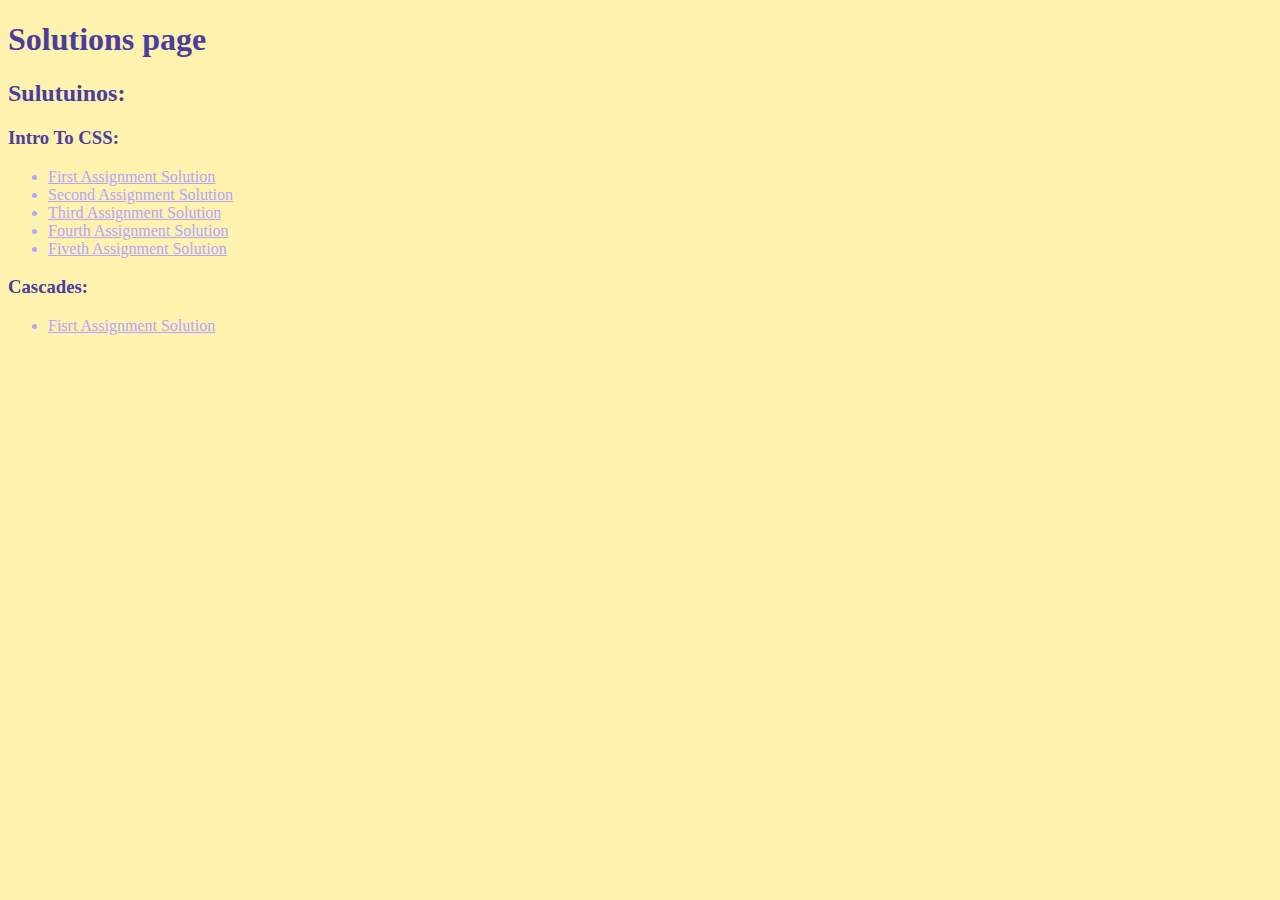
<file: index.html>
<!DOCTYPE html>
<html>
    <head>
    <link rel = "stylesheet" href = "siteStyle.css">
    </head>

    <body>
        <header>
            <h1 class = "primary" id = "title">Solutions page</h1>
        </header>
        <main>
            <h2>Sulutuinos:</h2>
            <h3>Intro To CSS:</h3>
                <ul>
                    <li><a href = "./IntroToCSS/Solutions/FirstSolution/firstSolutionPage.html">First Assignment Solution</a></li>
                    <li><a href = "./IntroToCSS/Solutions/SecondSolution/secondSolutionPage.html">Second Assignment Solution</a></li>
                    <li><a href = "./IntroToCSS/Solutions/ThirdSolution/thirdSolutionPage.html">Third Assignment Solution</a></li>
                    <li><a href = "./IntroToCSS/Solutions/FouthSolution/fourthSolutionPage.html">Fourth Assignment Solution</a></li>
                    <li><a href = "./IntroToCSS/Solutions/FivethSolution/FiveSolutionPage.html">Fiveth Assignment Solution</a></li>
                </ul>
            <h3>Cascades:</h3>
                <ul>
                    <li><a href = "./Cascades/solutionPage.html">Fisrt Assignment Solution</a></li>
                </ul>
        </main> 


    </body>
</html>
</file>
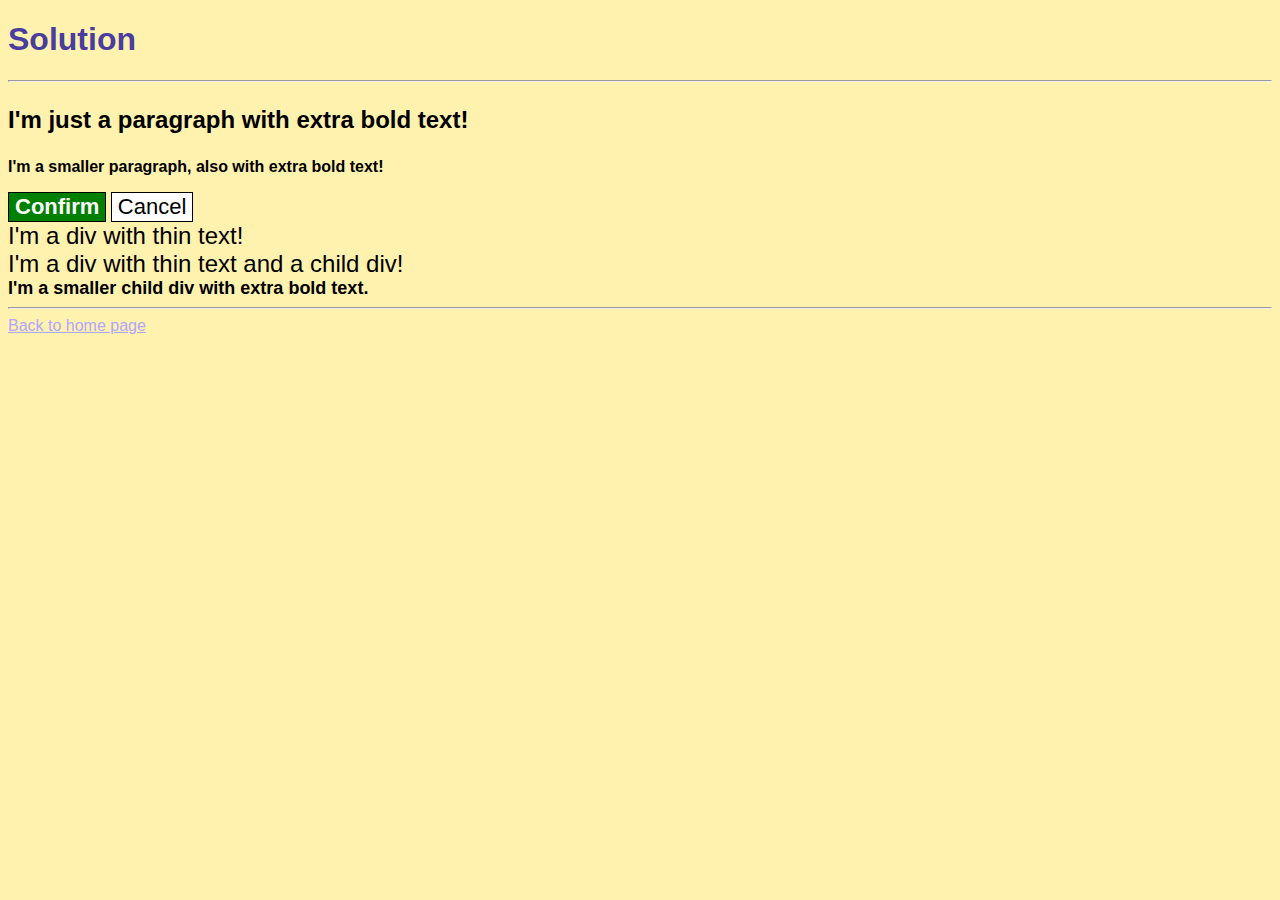
<file: Cascades/solutionPage.html>
<!DOCTYPE html>
<html>

    <head>
        <title>Cascades Solution Page</title>
        <link rel = "stylesheet" href = "../siteStyle.css">
        <link rel = "stylesheet" href = "./solution.css">
    </head>

    <!-- На завтра добавить сообщения при клике на кнопки-->

    <body>
        <main>
        <h1>Solution</h1>
        <hr>
        <section>
            <p class = "paragraphClass boldClass">I'm just a paragraph with extra bold text!</p>
            <p class = "boldClass">I'm a smaller paragraph, also with extra bold text!</p>
            <button class = "baseButton" id = "cb">Confirm</button>
            <button class = "baseButton">Cancel</button>
            <div class = "biggerFont">I'm a div with thin text!</div>
            <div class = "biggerFont">
                I'm a div with thin text and a child div! 
                <div class = "boldClass" id = "scd">
                    I'm a smaller child div with extra bold text.
                </div>
            </div>

        </section>    
        <hr>
        </main>

        <footer>
            <a href = "../index.html">Back to home page</a>
        </footer>
    </body>

</html>
</file>
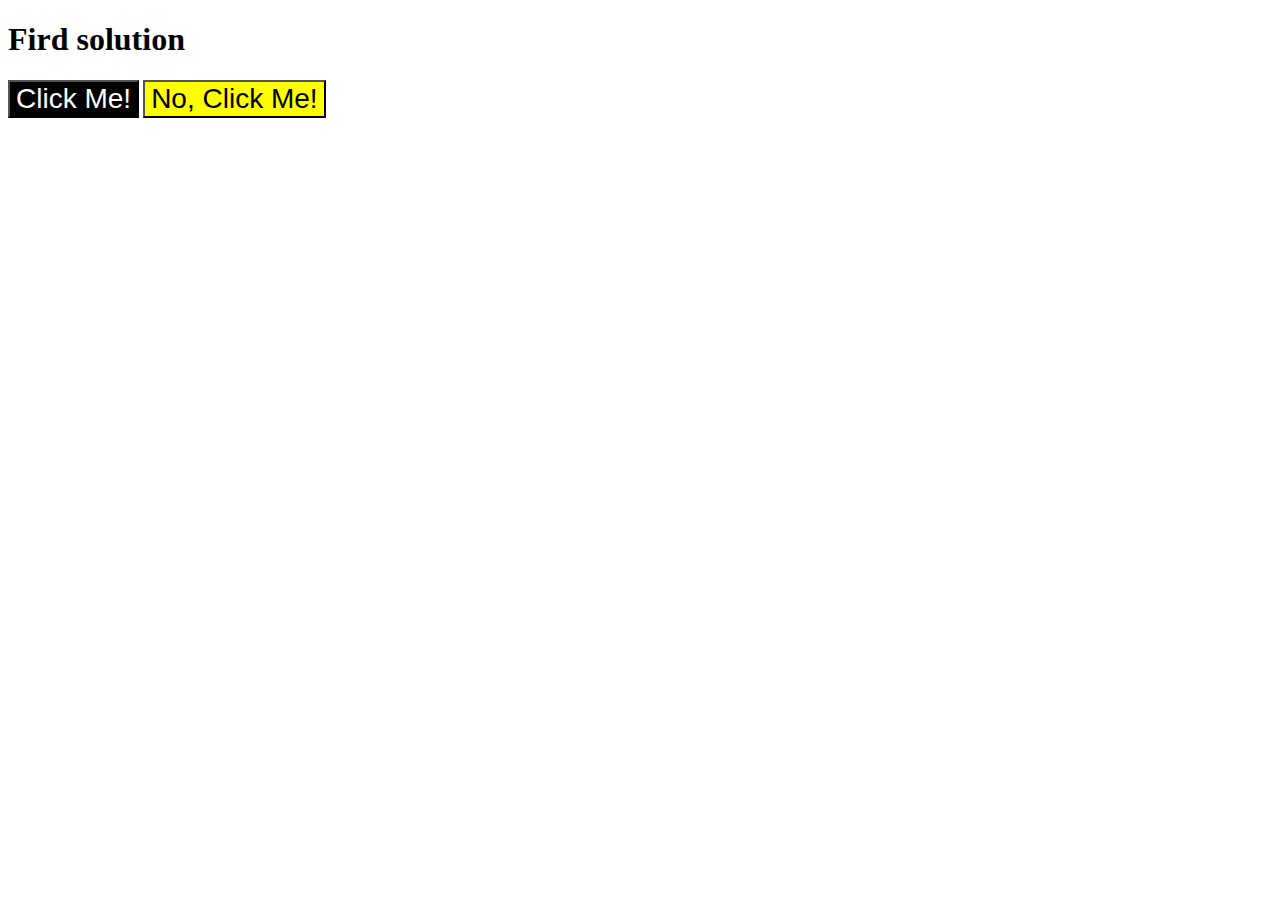
<file: pages/firdSolutionPage.html>
<!DOCTYPE html>
<html>

    <head>
    <link rel = "stylesheet" href = "../CSSScripts/firdSolution.css">
    </head>

    <body>
        <header>
            <h1>Fird solution</h1>
        </header>

        <button class = "firstButton">Click Me!</button>
        <button class = "secondButton">No, Click Me!</button>
    </body>
    
</html>
</file>
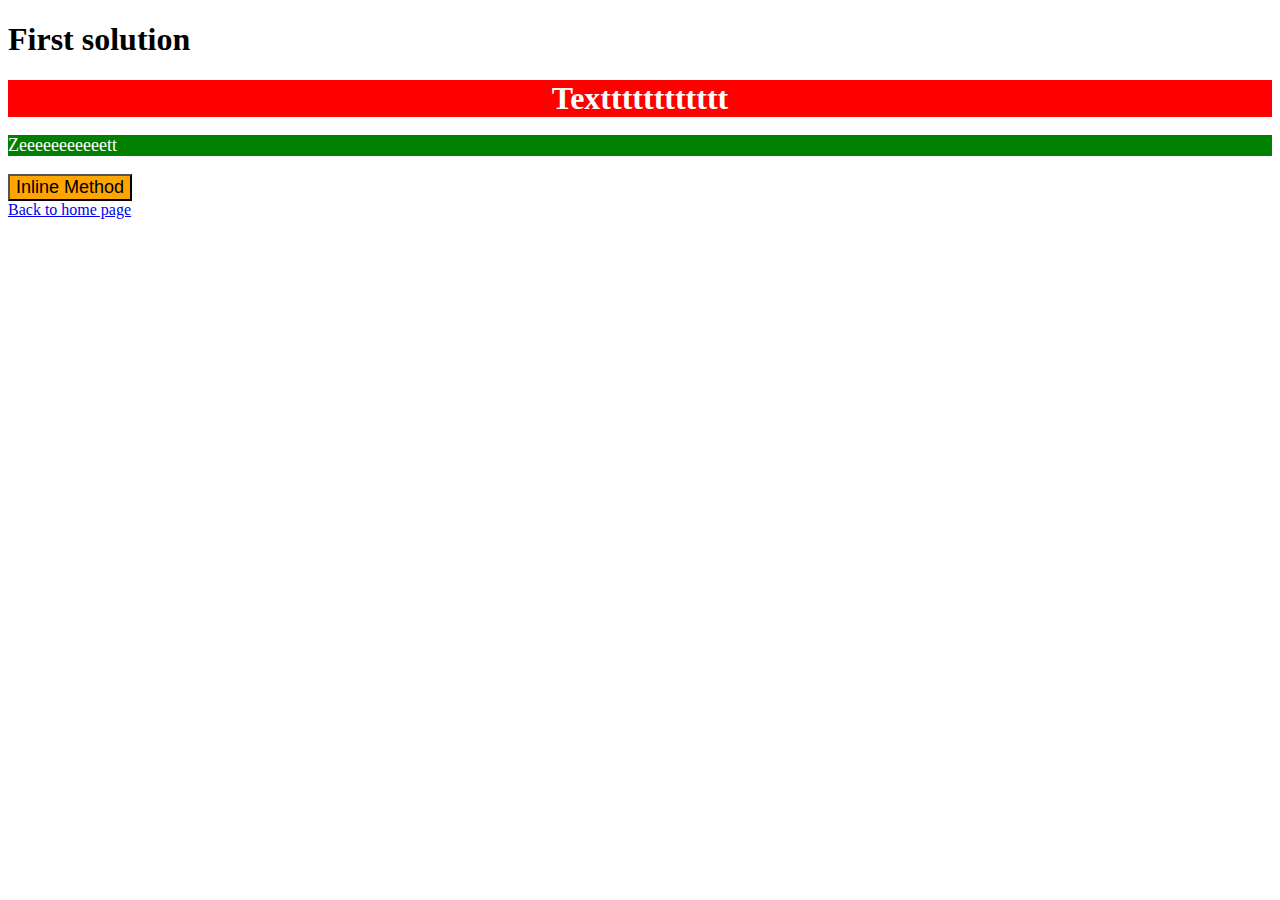
<file: pages/firstSolutionPage.html>
<!DOCTYPE html>
<html>

    <head>
    <link rel = "stylesheet" href="../CSSScripts/firstSolution.css">
    <style>
        p
        {
            color: #ffffff;
            background-color: green;
            font-size: 18px;
        }
    </style>
    </head>

    <body>
        <header>
            <h1>First solution</h1>
        </header>
        <main>
            <div>
            Textttttttttttt
            </div>

            <p>Zeeeeeeeeeeett</p>

            <button style="font-size: 18px;
    background-color: rgb(255, 165, 0);">Inline Method</button>
        </main>
    
    <footer>
        <a href = "../index.html">Back to home page</a>
    </footer>
    </body>

</html>
</file>
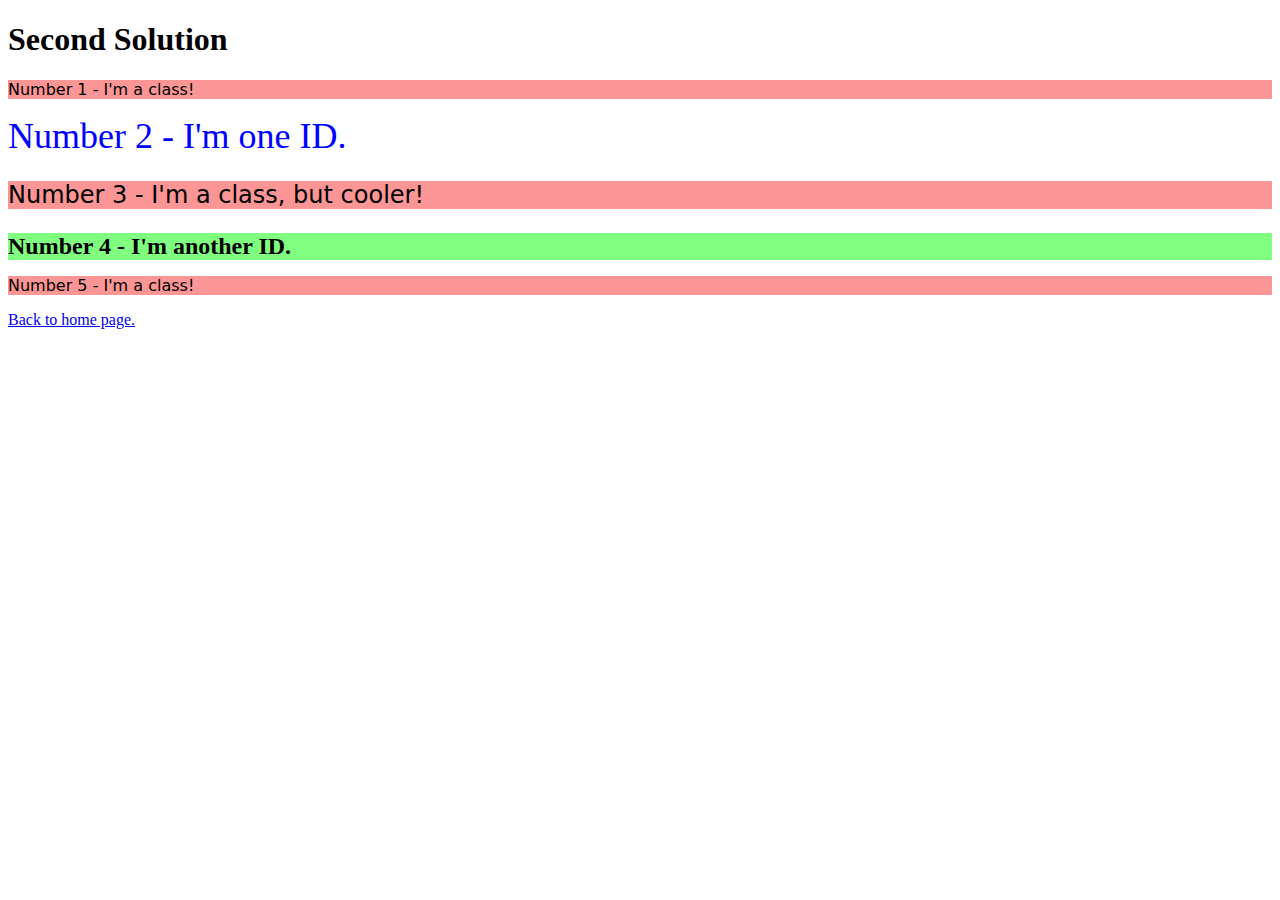
<file: pages/secondSolutionPage.html>
<!DOCTYPE html>
<html>
    <head>
    <link rel = "stylesheet" href = "../CSSScripts/secondSolutuin.css">
    </head>

    <body>
    <header>
        <h1>Second Solution</h1>
        <section>
            <p class = "firstClass numbered">Number 1 - I'm a class!</p>
            <div id = "firstID">Number 2 - I'm one ID.</div>
            <p class = "secondClass numbered">Number 3 - I'm a class, but cooler!</p>
            <div  id = "secondID">Number 4 - I'm another ID.</div>
            <p class = "firdClass numbered">Number 5 - I'm a class!</p>
        </section>
    </header>
    <footer>
        <a href = "../index.html">Back to home page.</a>
    </footer>
    </body>
</html>
</file>
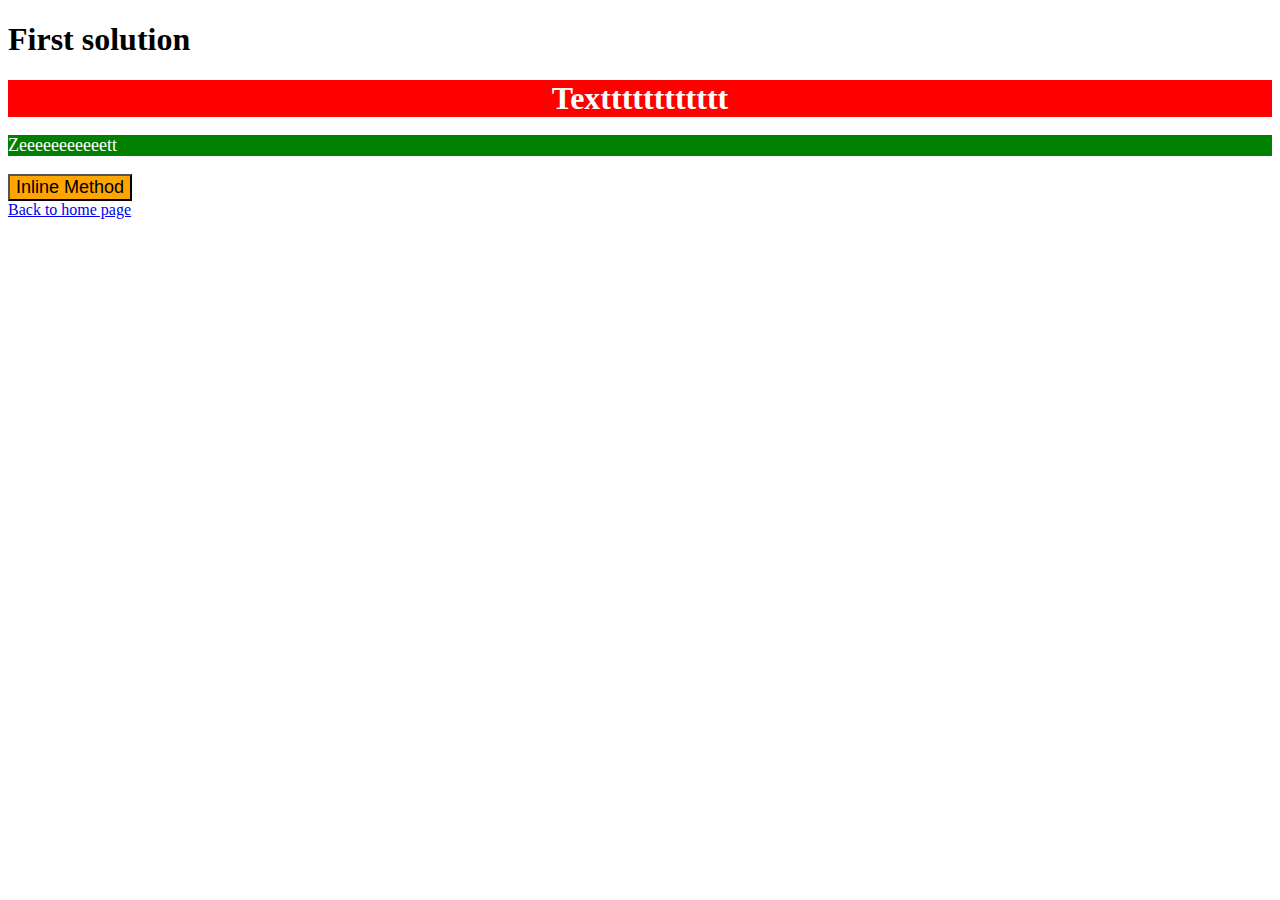
<file: Solutions/FirstSolution/firstSolutionPage.html>
<!DOCTYPE html>
<html>

    <head>
    <link rel = "stylesheet" href= "./firstSolution.css">
    <style>
        p
        {
            color: #ffffff;
            background-color: green;
            font-size: 18px;
        }
    </style>
    </head>

    <body>
        <header>
            <h1>First solution</h1>
        </header>
        <main>
            <div>
            Textttttttttttt
            </div>

            <p>Zeeeeeeeeeeett</p>

            <button style="font-size: 18px;
    background-color: rgb(255, 165, 0);">Inline Method</button>
        </main>
    
    <footer>
        <a href = "../index.html">Back to home page</a>
    </footer>
    </body>

</html>
</file>
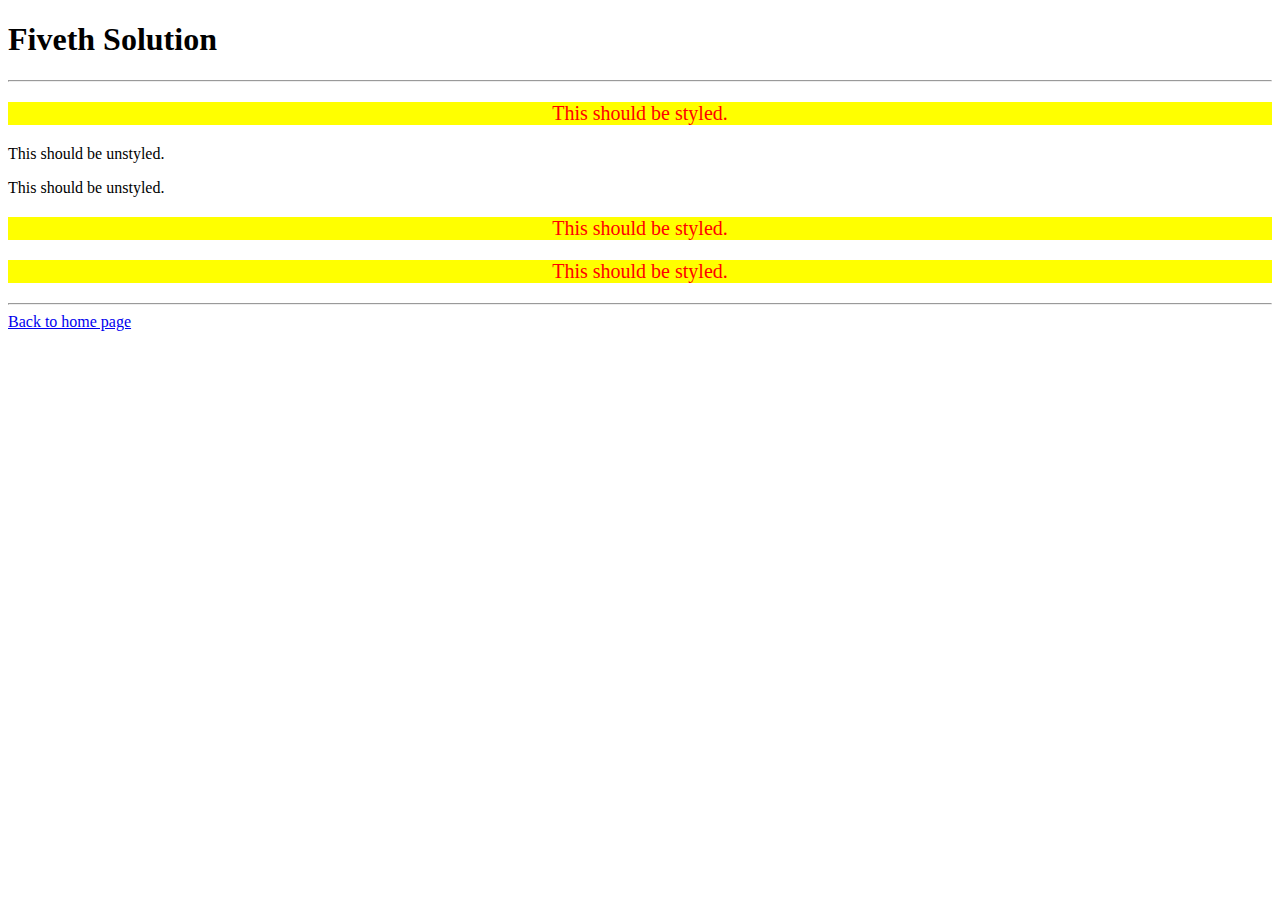
<file: Solutions/FivethSolution/FiveSolutionPage.html>
<!DOCTYPE html>
<html>
    <head>
    <link rel = "stylesheet" href = "./fiveSolution.css">
    </head>

    <body>
       <header>
        <h1>Fiveth Solution</h1>
       </header> 
        <hr>
        <main>
            <div>
                <p>This should be styled.</p>
            </div>
            <p>This should be unstyled.</p>
            <p>This should be unstyled.</p>
            <div>
                <p>This should be styled.</p>
            </div>
            <div>
                <p>This should be styled.</p>
            </div>
        </main>
        <hr>
        <footer>
            <a href = "../../index.html">Back to home page</a>
        </footer>
    </body>
</html>
</file>
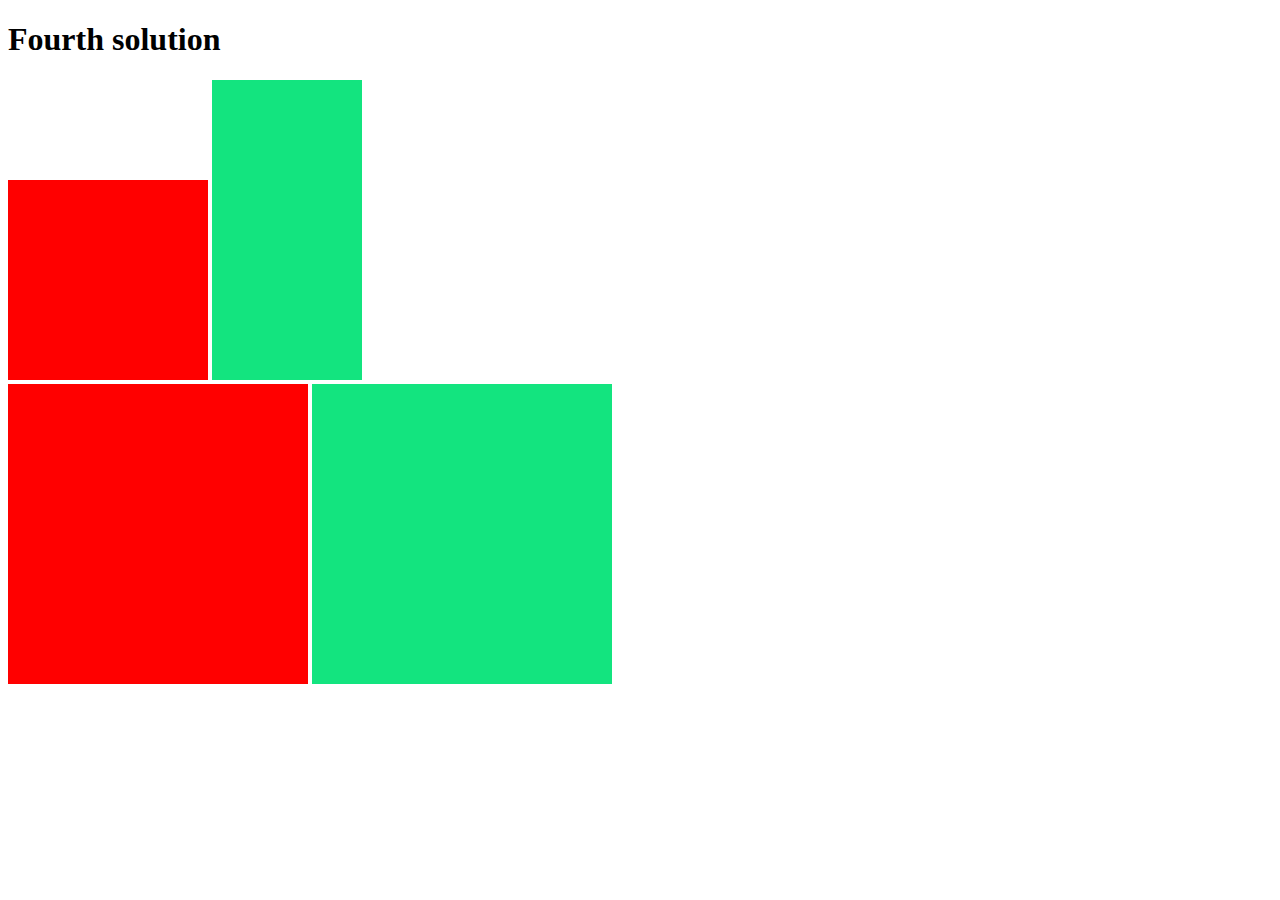
<file: Solutions/FouthSolution/fourthSolutionPage.html>
<!DOCTYPE html>
<html>

    <head>
    <link rel = "stylesheet" href = "./fourthSolution.css">
    </head>

    <body>
    <header>
        <h1>Fourth solution</h1>
    </header>
    <main>
        <div class = "imagesCollestion" onclick="">
            <img class = "First" src = "./Images/firstImage.png">
            <img class = "Second" src = "./Images/secondImage.png">
        </div>
            <!--Not changed-->
            <img src = "./Images/firstImage.png">
            <img src = "./Images/secondImage.png">
    </main>
</body>

</html>
</file>
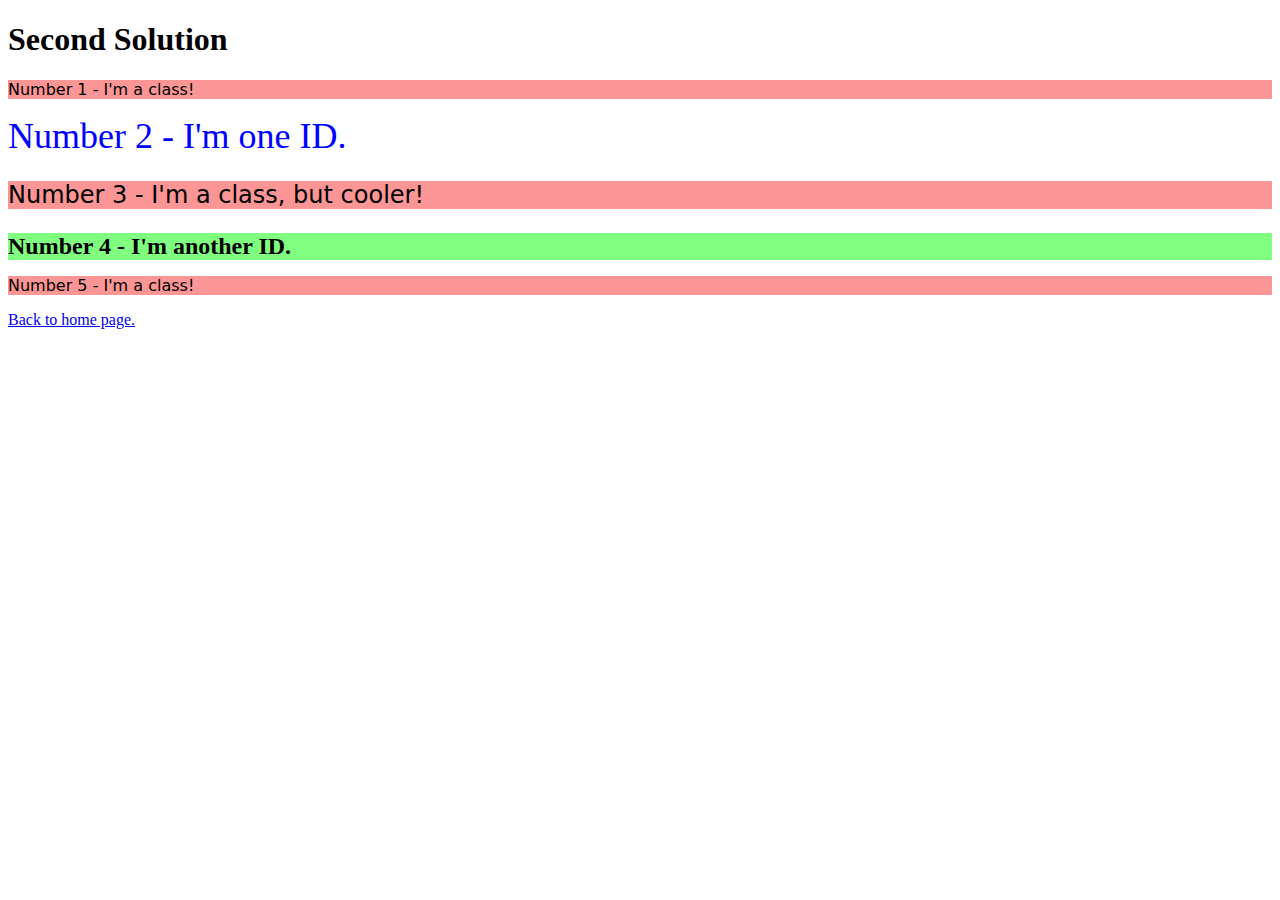
<file: Solutions/SecondSolution/secondSolutionPage.html>
<!DOCTYPE html>
<html>
    <head>
    <link rel = "stylesheet" href = "./secondSolutuin.css">
    </head>

    <body>
    <header>
        <h1>Second Solution</h1>
    </header>
    
    <main>
        <section>
            <p class = "firstClass numbered">Number 1 - I'm a class!</p>
            <div id = "firstID">Number 2 - I'm one ID.</div>
            <p class = "secondClass numbered">Number 3 - I'm a class, but cooler!</p>
            <div  id = "secondID">Number 4 - I'm another ID.</div>
            <p class = "firdClass numbered">Number 5 - I'm a class!</p>
        </section>
    </main
    >
    <footer>
        <a href = "../index.html">Back to home page.</a>
    </footer>
    </body>
</html>
</file>
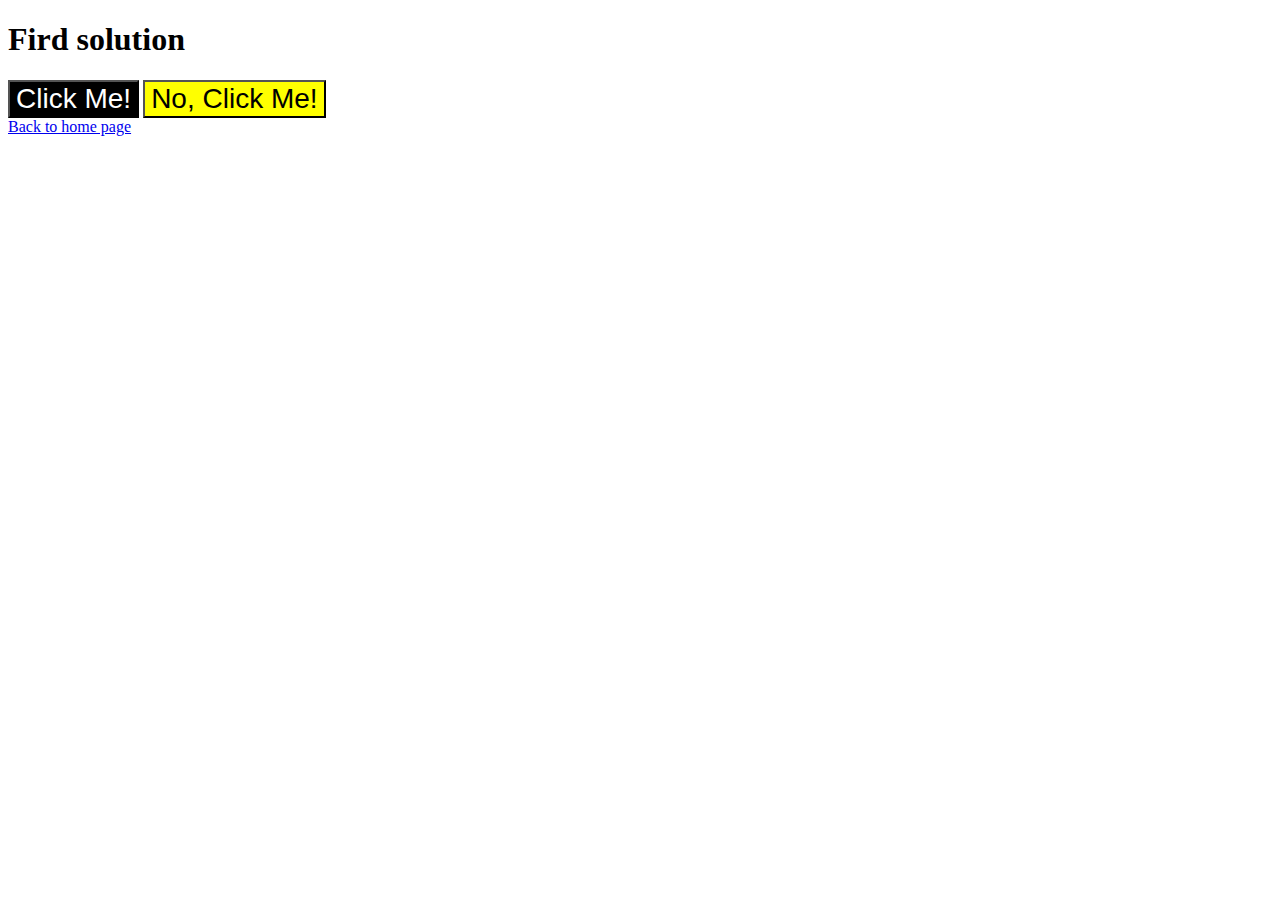
<file: Solutions/ThirdSolution/thirdSolutionPage.html>
<!DOCTYPE html>
<html>

    <head>
    <link rel = "stylesheet" href = "./thirdSolution.css">
    </head>

    <body>
        <header>
            <h1>Fird solution</h1>
        </header>
        <main>
            <button class = "firstButton">Click Me!</button>
            <button class = "secondButton">No, Click Me!</button>
        </main>

        <footer>
            <a href = "../../index.html">Back to home page</a>
        </footer>
    </body>
    
</html>
</file>
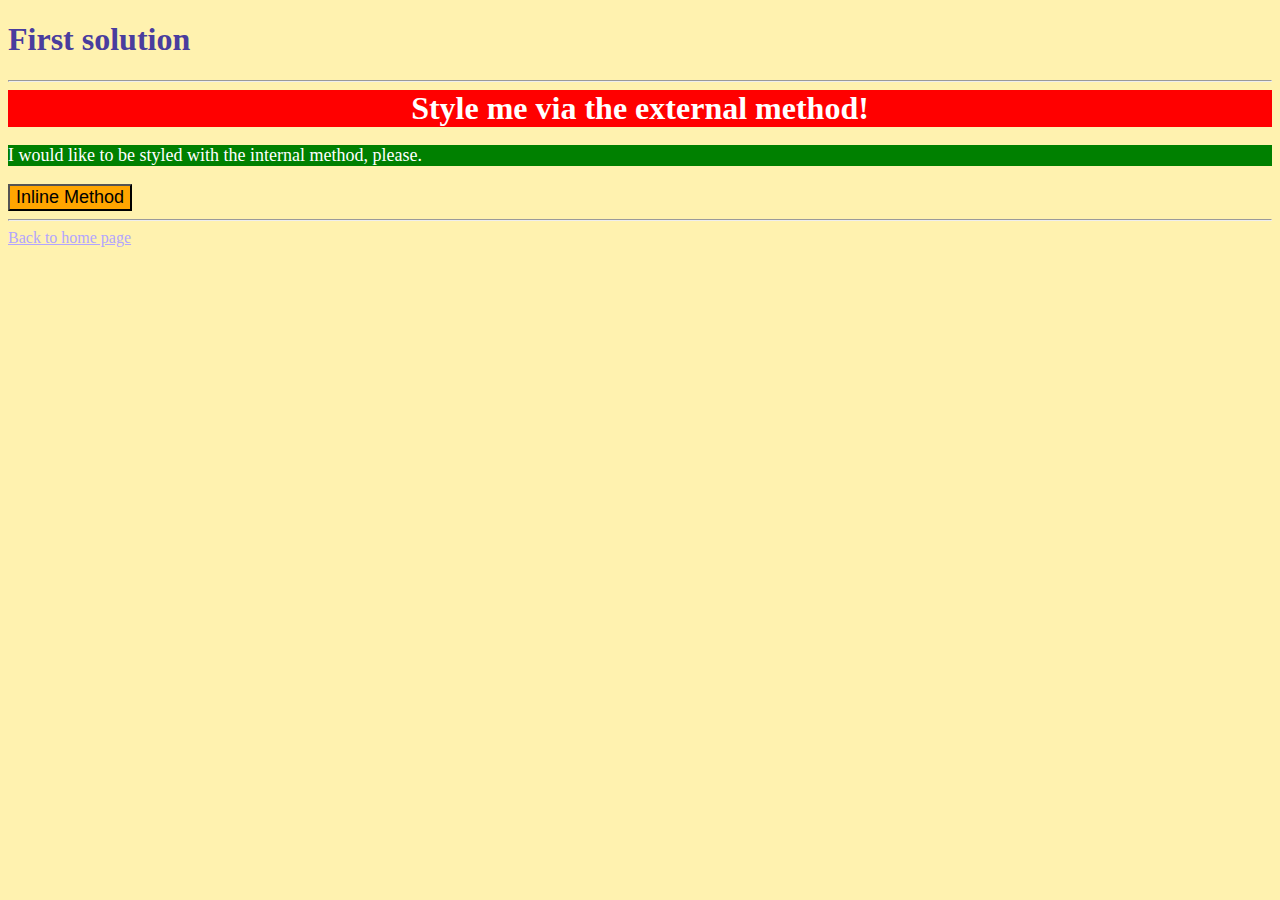
<file: IntroToCSS/Solutions/FirstSolution/firstSolutionPage.html>
<!DOCTYPE html>
<html>

    <head>
    <title>Into To CSS First Assignment Solution</title>
    <link rel = "stylesheet" href= "./firstSolution.css">
    <link rel = "stylesheet" href = "../../../siteStyle.css">
    <style>
        p
        {
            color: #ffffff;
            background-color: green;
            font-size: 18px;
        }
    </style>
    </head>

    <body>
        <header>
            <h1>First solution</h1>
        </header>
        <hr>
        <main>
            <div>
            Style me via the external method!
            </div>

            <p>I would like to be styled with the internal method, please.</p>

            <button style="font-size: 18px;
    background-color: rgb(255, 165, 0);">Inline Method</button>
        </main>
        <hr>
    <footer>
        <a href = "../../../index.html">Back to home page</a>
    </footer>
    </body>

</html>
</file>
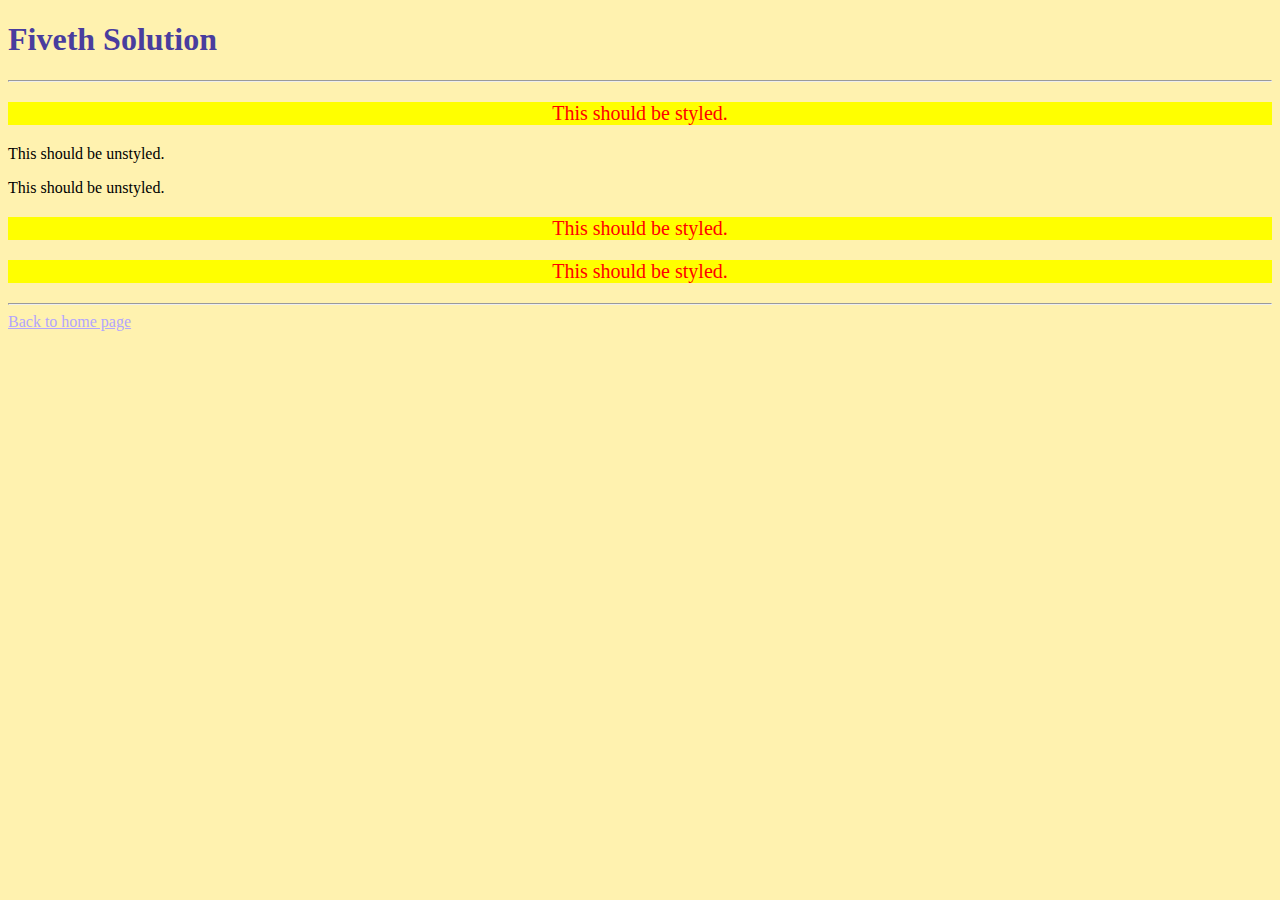
<file: IntroToCSS/Solutions/FivethSolution/FiveSolutionPage.html>
<!DOCTYPE html>
<html>
    <head>
    <title>Into To CSS Fiveth Assignment Solution</title>
    <link rel = "stylesheet" href = "./fiveSolution.css">
        <link rel = "stylesheet" href = "../../../siteStyle.css">
    </head>

    <body>
       <header>
        <h1>Fiveth Solution</h1>
       </header> 
        <hr>
        <main>
            <div>
                <p>This should be styled.</p>
            </div>
            <p>This should be unstyled.</p>
            <p>This should be unstyled.</p>
            <div>
                <p>This should be styled.</p>
            </div>
            <div>
                <p>This should be styled.</p>
            </div>
        </main>
        <hr>
        <footer>
        <a href = "../../../index.html">Back to home page</a>
        </footer>
    </body>
</html>
</file>
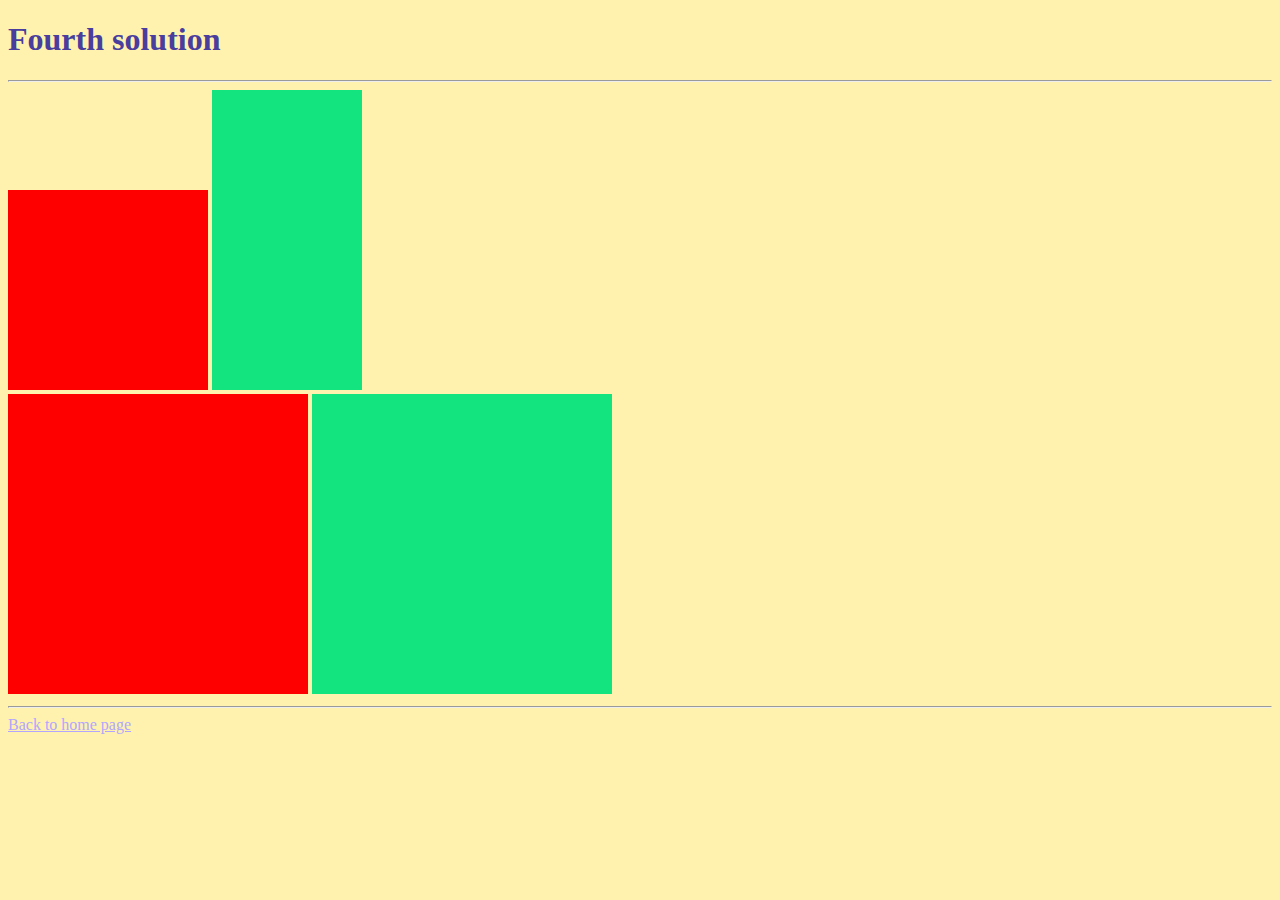
<file: IntroToCSS/Solutions/FouthSolution/fourthSolutionPage.html>
<!DOCTYPE html>
<html>

    <head>
    <title>Into To CSS Fourth Assignment Solution</title>
    <link rel = "stylesheet" href = "./fourthSolution.css">
    <link rel = "stylesheet" href = "../../../siteStyle.css">
    </head>

    <body>
    <header>
        <h1>Fourth solution</h1>
    </header>
    <hr>
    <main>
        <div class = "imagesCollestion" onclick="">
            <img class = "First" src = "./Images/firstImage.png" onclick = "AlertFunc()">
            <img class = "Second" src = "./Images/secondImage.png" onclick = "AlertFunc()">
        </div>
            <img src = "./Images/firstImage.png" onclick = "AlertFunc()">
            <img src = "./Images/secondImage.png" onclick = "AlertFunc()">
    </main>
    <hr>
    <footer>
        <a href = "../../../index.html">Back to home page</a>
    </footer>
    <script src = "./fourthScript.js"></script>
</body>

</html>
</file>
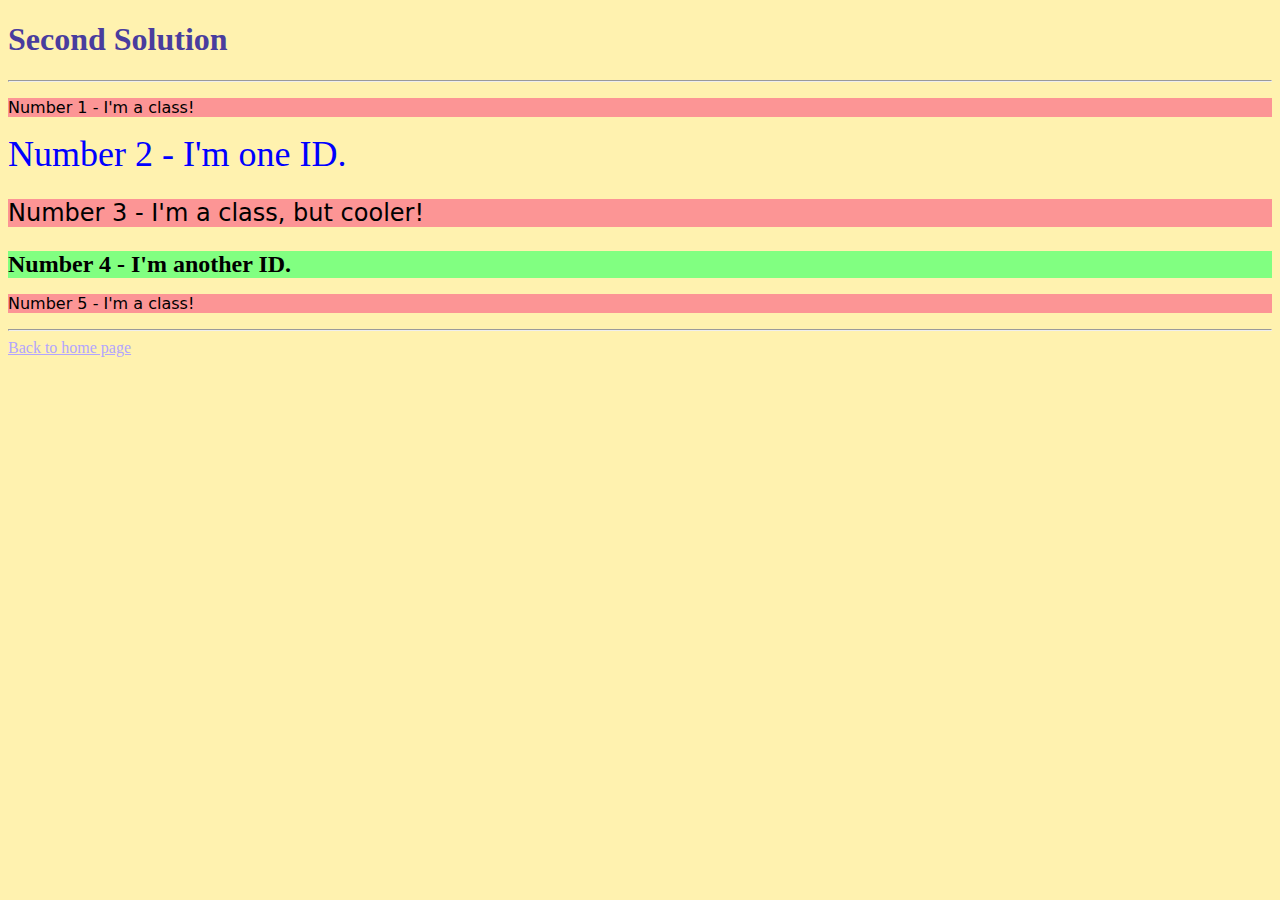
<file: IntroToCSS/Solutions/SecondSolution/secondSolutionPage.html>
<!DOCTYPE html>
<html>
    <head>
    <title>Into To CSS Second Assignment Solution</title>
    <link rel = "stylesheet" href = "./secondSolutuin.css">
    <link rel = "stylesheet" href = "../../../siteStyle.css">
    </head>

    <body>
    <header>
        <h1>Second Solution</h1>
    </header>
    <hr>
    <main>
        <section>
            <p class = "firstClass numbered">Number 1 - I'm a class!</p>
            <div id = "firstID">Number 2 - I'm one ID.</div>
            <p class = "secondClass numbered">Number 3 - I'm a class, but cooler!</p>
            <div  id = "secondID">Number 4 - I'm another ID.</div>
            <p class = "firdClass numbered">Number 5 - I'm a class!</p>
        </section>
    </main>
    <hr>
    <footer>
        <a href = "../../../index.html">Back to home page</a>
    </footer>
    </body>
</html>
</file>
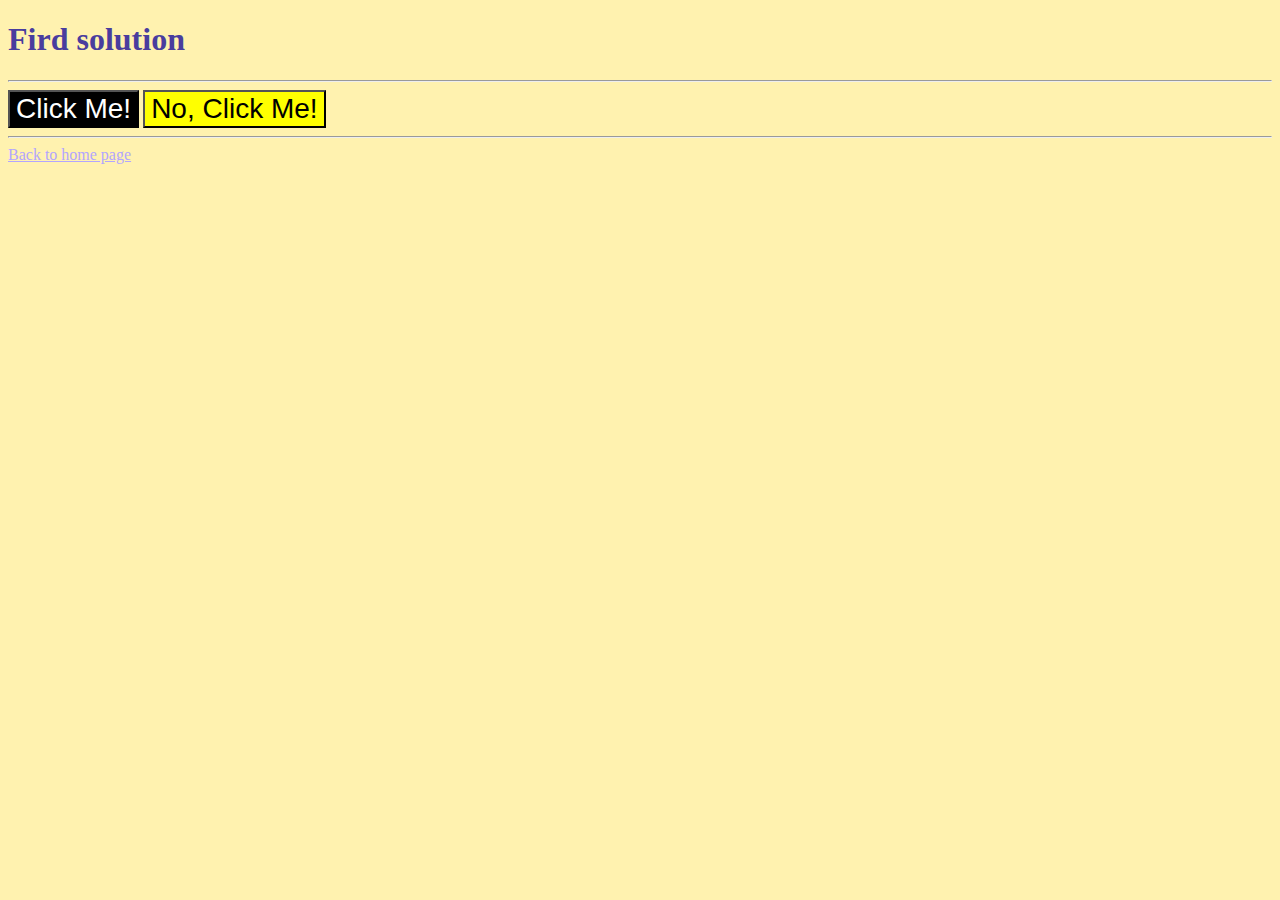
<file: IntroToCSS/Solutions/ThirdSolution/thirdSolutionPage.html>
<!DOCTYPE html>
<html>

    <head>
    <title>Into To CSS Third Assignment Solution</title>
    <link rel = "stylesheet" href = "./thirdSolution.css">
    <link rel = "stylesheet" href = "../../../siteStyle.css">
    </head>

    <body>
        <header>
            <h1>Fird solution</h1>
        </header>
        <hr>
        <main>
            <button class = "firstButton">Click Me!</button>
            <button class = "secondButton">No, Click Me!</button>
        </main>
        <hr>
        <footer>
        <a href = "../../../index.html">Back to home page</a>
        </footer>
    </body>
    
</html>
</file>
<file: siteStyle.css>
body
{
    background-color: #FFF2AF;
}
h1, h2, h3
{
    color: #493D9E;
}
ul,a
{
    color: #B2A5FF;
}

.primary #title{
    color: black;
}
</file>
<file: Cascades/solution.css>
body
{
  font-family:Arial, Helvetica, sans-serif;
}
.boldClass
{
    font-weight: bold;
}
.paragraphClass
{
    font-size: 24px;
}

.biggerFont{
    font-size: 24px;
}

#scd
{
    font-size: 18px;
}

button
{
    size: 100px;
}

.baseButton
{
    font-size: 22px;
    background-color: #ffffff;
    border-style:solid;
    border-width: 1px;
}

#cb
{
    background-color: green;
    color: #ffffff;
    font-weight: bold;
}
</file>
<file: CSSScripts/firdSolution.css>
.firstButton
{
    background-color: black;
    color: #ffffff;
}

.secondButton
{
    background-color: yellow;
}

.firstButton, .secondButton
{
    font-size: 28px;
    font-family: Helvetica, "Times New Roman", sans-serif;
}
</file>
<file: CSSScripts/firstSolution.css>
div
{
    color: #ffffff;
    background-color: red;
    font-size: 32px;
    text-align: center;
    font-weight: bold;
}
</file>
<file: CSSScripts/secondSolutuin.css>
.secondClass
{
    font-size: 24px;
}
.numbered
{
    background-color: #fc9595;
    font-family: "Verdana", DejaVu Sans, sans-serif;
}
#firstID
{
    color: blue;
    font-size: 36px;
}
#secondID
{
    font-size: 24px;
    background-color:   rgb(129, 255, 129);
    font-weight: bold;
}
</file>
<file: Solutions/FirstSolution/firstSolution.css>
div
{
    color: #ffffff;
    background-color: red;
    font-size: 32px;
    text-align: center;
    font-weight: bold;
}
</file>
<file: Solutions/FivethSolution/fiveSolution.css>
div p
{
    font-size: 20px;
    text-align: center;
    background-color: yellow;
    color: red;
}
</file>
<file: Solutions/FouthSolution/fourthSolution.css>
img
{
    width: 300px;
}
.First
{
    width: 200px;
}
.Second
{
    width: 150px;
    height: 300px;
}
</file>
<file: Solutions/SecondSolution/secondSolutuin.css>
.secondClass
{
    font-size: 24px;
}
.numbered
{
    background-color: #fc9595;
    font-family: "Verdana", DejaVu Sans, sans-serif;
}
#firstID
{
    color: blue;
    font-size: 36px;
}
#secondID
{
    font-size: 24px;
    background-color:   rgb(129, 255, 129);
    font-weight: bold;
}
</file>
<file: Solutions/ThirdSolution/thirdSolution.css>
.firstButton
{
    background-color: black;
    color: #ffffff;
}

.secondButton
{
    background-color: yellow;
}

.firstButton, .secondButton
{
    font-size: 28px;
    font-family: Helvetica, "Times New Roman", sans-serif;
}
</file>
<file: IntroToCSS/Solutions/FirstSolution/firstSolution.css>
div
{
    color: #ffffff;
    background-color: red;
    font-size: 32px;
    text-align: center;
    font-weight: bold;
}
</file>
<file: IntroToCSS/Solutions/FivethSolution/fiveSolution.css>
div p
{
    font-size: 20px;
    text-align: center;
    background-color: yellow;
    color: red;
}
</file>
<file: IntroToCSS/Solutions/FouthSolution/fourthSolution.css>
img
{
    width: 300px;
}
.First
{
    width: 200px;
}
.Second
{
    width: 150px;
    height: 300px;
}
</file>
<file: IntroToCSS/Solutions/SecondSolution/secondSolutuin.css>
.secondClass
{
    font-size: 24px;
}
.numbered
{
    background-color: #fc9595;
    font-family: "Verdana", DejaVu Sans, sans-serif;
}
#firstID
{
    color: blue;
    font-size: 36px;
}
#secondID
{
    font-size: 24px;
    background-color:   rgb(129, 255, 129);
    font-weight: bold;
}
</file>
<file: IntroToCSS/Solutions/ThirdSolution/thirdSolution.css>
.firstButton
{
    background-color: black;
    color: #ffffff;
}

.secondButton
{
    background-color: yellow;
}

.firstButton, .secondButton
{
    font-size: 28px;
    font-family: Helvetica, "Times New Roman", sans-serif;
}
</file>
